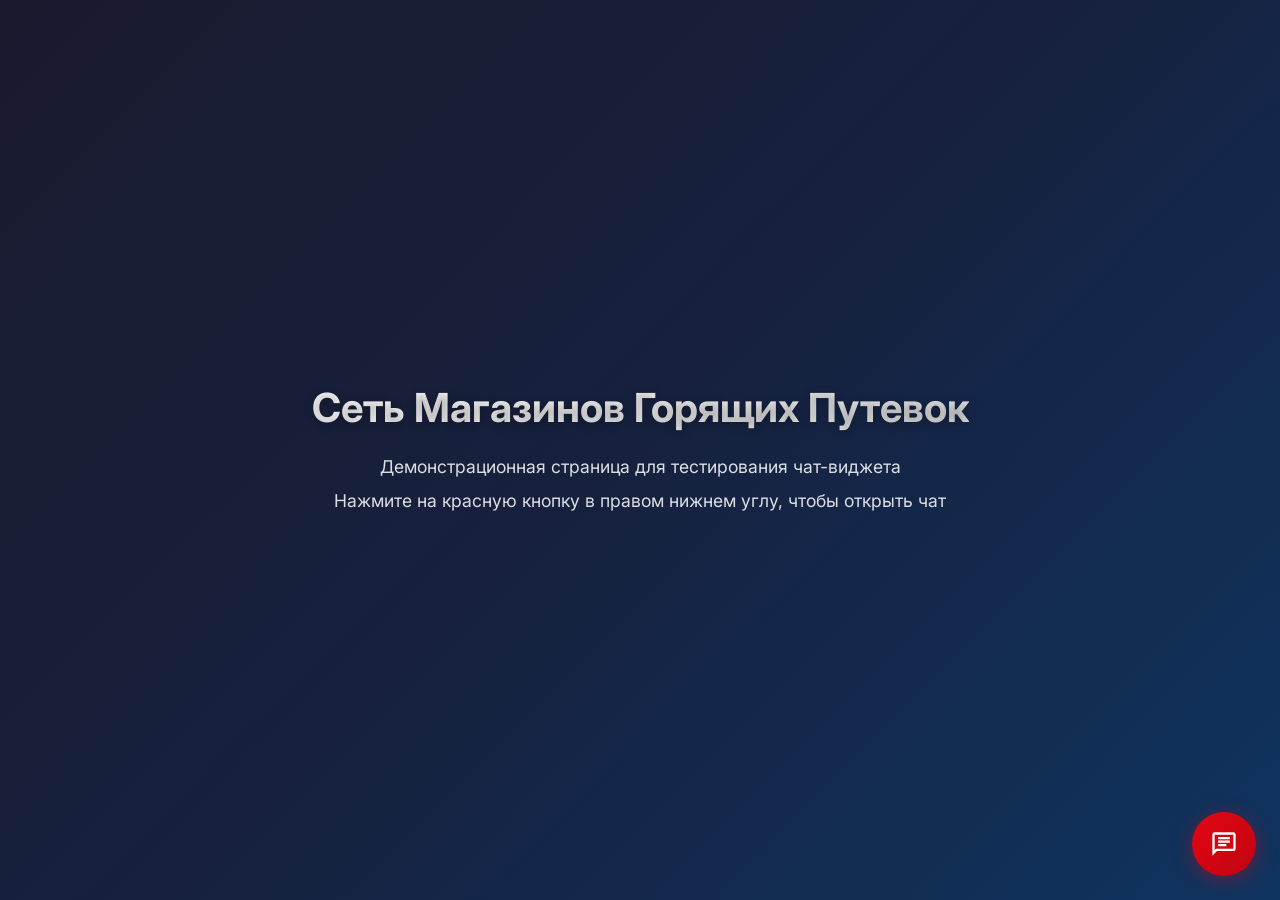
<file: frontend/index.html>
<!DOCTYPE html>
<html lang="ru">
<head>
    <meta charset="UTF-8">
    <meta name="viewport" content="width=device-width, initial-scale=1.0">
    <title>МГП - Сеть Магазинов Горящих Путевок</title>
    <link rel="stylesheet" href="/frontend/styles.css">
    <link rel="preconnect" href="https://fonts.googleapis.com">
    <link rel="preconnect" href="https://fonts.gstatic.com" crossorigin>
    <link href="https://fonts.googleapis.com/css2?family=Inter:wght@400;500;600;700&display=swap" rel="stylesheet">
</head>
<body>
    <!-- Демо-страница для тестирования виджета -->
    <div class="demo-page">
        <h1>Сеть Магазинов Горящих Путевок</h1>
        <p>Демонстрационная страница для тестирования чат-виджета</p>
        <p>Нажмите на красную кнопку в правом нижнем углу, чтобы открыть чат</p>
    </div>

    <!-- ============================================ -->
    <!-- ВИДЖЕТ ЧАТА МГП -->
    <!-- ============================================ -->
    
    <!-- Кнопка открытия чата (Launcher) -->
    <button class="chat-launcher" id="chatLauncher" aria-label="Открыть чат">
        <svg class="launcher-icon" viewBox="0 0 24 24" fill="none" xmlns="http://www.w3.org/2000/svg">
            <path d="M20 2H4C2.9 2 2 2.9 2 4V22L6 18H20C21.1 18 22 17.1 22 16V4C22 2.9 21.1 2 20 2ZM20 16H5.17L4 17.17V4H20V16Z" fill="currentColor"/>
            <path d="M7 9H17V11H7V9ZM7 6H17V8H7V6ZM7 12H14V14H7V12Z" fill="currentColor"/>
        </svg>
        <svg class="launcher-close" viewBox="0 0 24 24" fill="none" xmlns="http://www.w3.org/2000/svg">
            <path d="M19 6.41L17.59 5L12 10.59L6.41 5L5 6.41L10.59 12L5 17.59L6.41 19L12 13.41L17.59 19L19 17.59L13.41 12L19 6.41Z" fill="currentColor"/>
        </svg>
    </button>

    <!-- Окно чата -->
    <div class="chat-widget" id="chatWidget">
        <!-- Хедер -->
        <div class="chat-header">
            <div class="chat-header-info">
                <div class="chat-logo">
                    <svg viewBox="0 0 24 24" fill="currentColor">
                        <path d="M12 2C6.48 2 2 6.48 2 12s4.48 10 10 10 10-4.48 10-10S17.52 2 12 2zm-1 17.93c-3.95-.49-7-3.85-7-7.93 0-.62.08-1.21.21-1.79L9 15v1c0 1.1.9 2 2 2v1.93zm6.9-2.54c-.26-.81-1-1.39-1.9-1.39h-1v-3c0-.55-.45-1-1-1H8v-2h2c.55 0 1-.45 1-1V7h2c1.1 0 2-.9 2-2v-.41c2.93 1.19 5 4.06 5 7.41 0 2.08-.8 3.97-2.1 5.39z"/>
                    </svg>
                </div>
                <div class="chat-title">
                    <span class="chat-title-main">Сеть Магазинов</span>
                    <span class="chat-title-sub">Горящих Путевок</span>
                </div>
            </div>
            <button class="chat-new" data-action="new-chat" aria-label="Новый чат" title="Новый чат">
                <svg viewBox="0 0 24 24" fill="currentColor">
                    <path d="M17.65 6.35A7.958 7.958 0 0 0 12 4C7.58 4 4.01 7.58 4.01 12S7.58 20 12 20c3.73 0 6.84-2.55 7.73-6h-2.08A5.99 5.99 0 0 1 12 18c-3.31 0-6-2.69-6-6s2.69-6 6-6c1.66 0 3.14.69 4.22 1.78L13 11h7V4l-2.35 2.35z"/>
                </svg>
            </button>
            <button class="chat-close" id="chatClose" aria-label="Закрыть чат">
                <svg viewBox="0 0 24 24" fill="currentColor">
                    <path d="M19 6.41L17.59 5L12 10.59L6.41 5L5 6.41L10.59 12L5 17.59L6.41 19L12 13.41L17.59 19L19 17.59L13.41 12L19 6.41Z"/>
                </svg>
            </button>
        </div>

        <!-- Область сообщений -->
        <div class="chat-messages" id="chatMessages">
            <!-- Приветственное сообщение -->
            <div class="message bot-message">
                <div class="message-avatar">
                    <svg viewBox="0 0 24 24" fill="currentColor">
                        <path d="M12 2C6.48 2 2 6.48 2 12s4.48 10 10 10 10-4.48 10-10S17.52 2 12 2zm-1 17.93c-3.95-.49-7-3.85-7-7.93 0-.62.08-1.21.21-1.79L9 15v1c0 1.1.9 2 2 2v1.93zm6.9-2.54c-.26-.81-1-1.39-1.9-1.39h-1v-3c0-.55-.45-1-1-1H8v-2h2c.55 0 1-.45 1-1V7h2c1.1 0 2-.9 2-2v-.41c2.93 1.19 5 4.06 5 7.41 0 2.08-.8 3.97-2.1 5.39z"/>
                    </svg>
                </div>
                <div class="message-content">
                    <div class="message-bubble">
                        👋 Здравствуйте! Я — ИИ-ассистент туристического агентства МГП.<br><br>
                        Я помогу вам:<br>
                        • 🔍 Подобрать тур по вашим параметрам<br>
                        • 🔥 Найти горящие предложения<br>
                        • ❓ Ответить на вопросы о визах, оплате, документах<br><br>
                        <strong>Куда бы вы хотели поехать?</strong>
                    </div>
                </div>
            </div>
            <!-- Сообщения будут добавляться сюда -->
        </div>

        <!-- Индикатор набора текста -->
        <div class="typing-indicator" id="typingIndicator">
            <div class="message-avatar">
                <svg viewBox="0 0 24 24" fill="currentColor">
                    <path d="M12 2C6.48 2 2 6.48 2 12s4.48 10 10 10 10-4.48 10-10S17.52 2 12 2zm-1 17.93c-3.95-.49-7-3.85-7-7.93 0-.62.08-1.21.21-1.79L9 15v1c0 1.1.9 2 2 2v1.93zm6.9-2.54c-.26-.81-1-1.39-1.9-1.39h-1v-3c0-.55-.45-1-1-1H8v-2h2c.55 0 1-.45 1-1V7h2c1.1 0 2-.9 2-2v-.41c2.93 1.19 5 4.06 5 7.41 0 2.08-.8 3.97-2.1 5.39z"/>
                </svg>
            </div>
            <div class="typing-content">
                <div class="typing-dots">
                    <span></span>
                    <span></span>
                    <span></span>
                </div>
                <span class="typing-status" id="typingStatus"></span>
            </div>
        </div>

        <!-- Футер с полем ввода -->
        <div class="chat-footer">
            <form class="chat-form" id="chatForm">
                <input 
                    type="text" 
                    class="chat-input" 
                    id="chatInput" 
                    placeholder="Введите ваш запрос..."
                    autocomplete="off"
                >
                <button type="submit" class="chat-send" id="chatSend" aria-label="Отправить">
                    <svg viewBox="0 0 24 24" fill="currentColor">
                        <path d="M2.01 21L23 12 2.01 3 2 10l15 2-15 2z"/>
                    </svg>
                </button>
            </form>
            <div class="chat-powered">
                Powered by <a href="https://ии-туризм.рф" target="_blank" rel="noopener">AIMPACT+</a>
            </div>
        </div>
    </div>

    <script src="/frontend/script.js"></script>
</body>
</html>
</file>
<file: frontend/styles.css>
/* ============================================
   MGP Chat Widget Styles
   Сеть Магазинов Горящих Путевок
   Production Version
   ============================================ */

/* CSS Variables */
:root {
    --mgp-red: #E30613;
    --mgp-red-dark: #c00510;
    --mgp-red-light: #ff1a27;
    --mgp-green: #27AE60;
    --mgp-green-dark: #1e8449;
    --mgp-green-light: #2ecc71;
    --mgp-blue: #E3F2FD;
    --mgp-blue-dark: #1976D2;
    --mgp-orange: #F39C12;
    --mgp-gold: #FFD700;
    --mgp-gray-light: #F8F9FA;
    --mgp-gray: #E0E0E0;
    --mgp-gray-medium: #BDBDBD;
    --mgp-gray-dark: #9E9E9E;
    --mgp-text: #2C3E50;
    --mgp-text-light: #7F8C8D;
    --mgp-text-muted: #95A5A6;
    --mgp-white: #FFFFFF;
    --mgp-shadow: 0 4px 20px rgba(0, 0, 0, 0.15);
    --mgp-shadow-light: 0 2px 8px rgba(0, 0, 0, 0.08);
    --mgp-shadow-card: 0 4px 16px rgba(0, 0, 0, 0.12);
    --mgp-shadow-hover: 0 8px 30px rgba(0, 0, 0, 0.18);
    --mgp-radius: 16px;
    --mgp-radius-sm: 10px;
    --mgp-radius-xs: 6px;
    --mgp-transition: all 0.3s cubic-bezier(0.4, 0, 0.2, 1);
    --mgp-transition-fast: all 0.15s ease;
}

/* Reset & Base */
* {
    margin: 0;
    padding: 0;
    box-sizing: border-box;
}

body {
    font-family: 'Inter', -apple-system, BlinkMacSystemFont, 'Segoe UI', Roboto, sans-serif;
    font-size: 14px;
    line-height: 1.5;
    color: var(--mgp-text);
    background: linear-gradient(135deg, #1a1a2e 0%, #16213e 50%, #0f3460 100%);
    min-height: 100vh;
}

/* Demo Page */
.demo-page {
    display: flex;
    flex-direction: column;
    align-items: center;
    justify-content: center;
    min-height: 100vh;
    padding: 20px;
    text-align: center;
    color: white;
}

.demo-page h1 {
    font-size: 2.5rem;
    font-weight: 700;
    margin-bottom: 16px;
    text-shadow: 0 2px 10px rgba(0, 0, 0, 0.3);
    background: linear-gradient(135deg, #fff 0%, #e0e0e0 100%);
    -webkit-background-clip: text;
    -webkit-text-fill-color: transparent;
    background-clip: text;
}

.demo-page p {
    font-size: 1.1rem;
    opacity: 0.85;
    margin-bottom: 8px;
}

/* ============================================
   LAUNCHER BUTTON
   ============================================ */
.chat-launcher {
    position: fixed;
    bottom: 24px;
    right: 24px;
    width: 64px;
    height: 64px;
    border-radius: 50%;
    background: linear-gradient(135deg, var(--mgp-red) 0%, var(--mgp-red-dark) 100%);
    border: none;
    cursor: pointer;
    box-shadow: 0 4px 20px rgba(227, 6, 19, 0.4);
    transition: var(--mgp-transition);
    z-index: 9999;
    display: flex;
    align-items: center;
    justify-content: center;
    color: white;
}

.chat-launcher:hover {
    transform: scale(1.08);
    box-shadow: 0 6px 30px rgba(227, 6, 19, 0.5);
}

.chat-launcher:active {
    transform: scale(0.95);
}

.chat-launcher svg {
    width: 28px;
    height: 28px;
    transition: var(--mgp-transition);
}

.launcher-icon {
    opacity: 1;
    transform: scale(1);
}

.launcher-close {
    position: absolute;
    opacity: 0;
    transform: scale(0.5) rotate(-90deg);
}

.chat-launcher.active .launcher-icon {
    opacity: 0;
    transform: scale(0.5) rotate(90deg);
}

.chat-launcher.active .launcher-close {
    opacity: 1;
    transform: scale(1) rotate(0);
}

/* ============================================
   CHAT WIDGET
   ============================================ */
.chat-widget {
    position: fixed;
    bottom: 100px;
    right: 24px;
    width: 420px;
    height: 650px;
    max-height: calc(100vh - 140px);
    background: var(--mgp-white);
    border-radius: var(--mgp-radius);
    box-shadow: var(--mgp-shadow);
    display: flex;
    flex-direction: column;
    overflow: hidden;
    z-index: 9998;
    opacity: 0;
    visibility: hidden;
    transform: translateY(20px) scale(0.95);
    transition: var(--mgp-transition);
}

.chat-widget.open {
    opacity: 1;
    visibility: visible;
    transform: translateY(0) scale(1);
}

/* ============================================
   CHAT HEADER
   ============================================ */
.chat-header {
    background: linear-gradient(135deg, var(--mgp-red) 0%, var(--mgp-red-dark) 100%);
    padding: 16px 20px;
    display: flex;
    align-items: center;
    gap: 8px;
    flex-shrink: 0;
}

.chat-header-info {
    flex: 1;
    display: flex;
    align-items: center;
    gap: 12px;
}

.chat-logo {
    width: 44px;
    height: 44px;
    background: rgba(255, 255, 255, 0.2);
    border-radius: 50%;
    display: flex;
    align-items: center;
    justify-content: center;
    backdrop-filter: blur(10px);
}

.chat-logo svg {
    width: 26px;
    height: 26px;
    color: white;
}

.chat-title {
    display: flex;
    flex-direction: column;
    color: white;
}

.chat-title-main {
    font-size: 15px;
    font-weight: 600;
    line-height: 1.2;
}

.chat-title-sub {
    font-size: 13px;
    font-weight: 500;
    opacity: 0.9;
}

.chat-new,
.chat-close {
    width: 36px;
    height: 36px;
    border: none;
    background: rgba(255, 255, 255, 0.15);
    border-radius: 50%;
    cursor: pointer;
    display: flex;
    align-items: center;
    justify-content: center;
    color: white;
    transition: var(--mgp-transition);
}

.chat-new:hover,
.chat-close:hover {
    background: rgba(255, 255, 255, 0.25);
}

.chat-close:hover {
    transform: rotate(90deg);
}

.chat-new svg,
.chat-close svg {
    width: 20px;
    height: 20px;
}

/* ============================================
   CHAT MESSAGES
   ============================================ */
.chat-messages {
    flex: 1;
    overflow-y: auto;
    padding: 20px;
    background: var(--mgp-gray-light);
    display: flex;
    flex-direction: column;
    gap: 16px;
}

/* Scrollbar styling */
.chat-messages::-webkit-scrollbar {
    width: 6px;
}

.chat-messages::-webkit-scrollbar-track {
    background: transparent;
}

.chat-messages::-webkit-scrollbar-thumb {
    background: var(--mgp-gray-medium);
    border-radius: 3px;
}

.chat-messages::-webkit-scrollbar-thumb:hover {
    background: var(--mgp-gray-dark);
}

/* ============================================
   MESSAGE BUBBLES
   ============================================ */
.message {
    display: flex;
    gap: 10px;
    max-width: 92%;
    animation: messageSlide 0.3s ease-out;
}

@keyframes messageSlide {
    from {
        opacity: 0;
        transform: translateY(10px);
    }
    to {
        opacity: 1;
        transform: translateY(0);
    }
}

.bot-message {
    align-self: flex-start;
}

.user-message {
    align-self: flex-end;
    flex-direction: row-reverse;
}

.message-avatar {
    width: 34px;
    height: 34px;
    border-radius: 50%;
    background: linear-gradient(135deg, var(--mgp-red) 0%, var(--mgp-red-dark) 100%);
    display: flex;
    align-items: center;
    justify-content: center;
    flex-shrink: 0;
    box-shadow: 0 2px 8px rgba(227, 6, 19, 0.25);
}

.message-avatar svg {
    width: 18px;
    height: 18px;
    color: white;
}

.user-message .message-avatar {
    background: linear-gradient(135deg, var(--mgp-blue-dark) 0%, #1565C0 100%);
    box-shadow: 0 2px 8px rgba(25, 118, 210, 0.25);
}

.user-message .message-avatar svg {
    color: white;
}

.message-content {
    display: flex;
    flex-direction: column;
    gap: 8px;
    max-width: 100%;
}

.message-bubble {
    padding: 12px 16px;
    border-radius: 18px;
    line-height: 1.55;
    word-wrap: break-word;
    font-size: 14px;
}

.bot-message .message-bubble {
    background: var(--mgp-white);
    border-bottom-left-radius: 6px;
    box-shadow: var(--mgp-shadow-light);
    color: var(--mgp-text);
}

.user-message .message-bubble {
    background: linear-gradient(135deg, var(--mgp-blue-dark) 0%, #1565C0 100%);
    border-bottom-right-radius: 6px;
    color: white;
}

.message-bubble strong {
    font-weight: 600;
}

/* Retry button inside error message */
.btn-retry {
    display: inline-flex;
    align-items: center;
    gap: 4px;
    margin-top: 8px;
    padding: 6px 14px;
    background: var(--mgp-red);
    color: white;
    border: none;
    border-radius: 16px;
    font-size: 12px;
    font-weight: 500;
    cursor: pointer;
    transition: var(--mgp-transition);
}

.btn-retry:hover {
    background: var(--mgp-red-dark);
    transform: scale(1.02);
}

.btn-new-chat {
    background: var(--mgp-text-light);
}

.btn-new-chat:hover {
    background: var(--mgp-text);
}

.error-actions {
    display: flex;
    gap: 8px;
    margin-top: 8px;
}

/* ============================================
   TYPING INDICATOR
   ============================================ */
.typing-indicator {
    display: none;
    align-items: flex-start;
    gap: 10px;
    padding: 8px 20px 6px;
    background: var(--mgp-gray-light);
    flex-shrink: 0;
    overflow: visible;
}

.typing-indicator.show {
    display: flex;
}

.typing-content {
    display: flex;
    flex-direction: column;
    gap: 4px;
    overflow: visible;
}

/* Typing status text for long waits */
.typing-status {
    display: none;
    font-size: 12px;
    line-height: 1.4;
    color: var(--mgp-text-muted);
    font-style: italic;
    animation: fadeIn 0.4s ease;
    white-space: nowrap;
    padding: 2px 0 4px;
}

.typing-dots {
    display: flex;
    gap: 4px;
    padding: 14px 18px;
    background: var(--mgp-white);
    border-radius: 18px;
    border-bottom-left-radius: 6px;
    box-shadow: var(--mgp-shadow-light);
}

.typing-dots span {
    width: 8px;
    height: 8px;
    background: var(--mgp-gray-dark);
    border-radius: 50%;
    animation: typingBounce 1.4s ease-in-out infinite;
}

.typing-dots span:nth-child(1) { animation-delay: 0s; }
.typing-dots span:nth-child(2) { animation-delay: 0.2s; }
.typing-dots span:nth-child(3) { animation-delay: 0.4s; }

@keyframes typingBounce {
    0%, 60%, 100% {
        transform: translateY(0);
        background: var(--mgp-gray-dark);
    }
    30% {
        transform: translateY(-8px);
        background: var(--mgp-red);
    }
}

/* ============================================
   TOUR CARDS CAROUSEL CONTAINER
   ============================================ */
.tour-cards-container {
    display: flex;
    flex-direction: column;
    gap: 12px;
    width: 100%;
    max-width: 100%;
}

.tour-cards-carousel {
    position: relative;
}

.tour-cards-wrapper {
    display: flex;
    flex-direction: row;
    gap: 12px;
    overflow-x: auto;
    overflow-y: hidden;
    padding: 4px 4px 12px 4px;
    scroll-snap-type: x mandatory;
    scroll-behavior: smooth;
    -webkit-overflow-scrolling: touch;
}

/* Hide scrollbar for cleaner look */
.tour-cards-wrapper::-webkit-scrollbar {
    height: 6px;
}

.tour-cards-wrapper::-webkit-scrollbar-track {
    background: var(--mgp-gray);
    border-radius: 3px;
}

.tour-cards-wrapper::-webkit-scrollbar-thumb {
    background: linear-gradient(90deg, var(--mgp-red), #ff6b6b);
    border-radius: 3px;
}

.tour-cards-wrapper::-webkit-scrollbar-thumb:hover {
    background: var(--mgp-red-dark);
}

/* Firefox scrollbar */
.tour-cards-wrapper {
    scrollbar-width: thin;
    scrollbar-color: var(--mgp-red) var(--mgp-gray);
}

/* Navigation Arrows */
.tour-cards-nav-arrows {
    display: none;
    position: absolute;
    top: 50%;
    left: 0;
    right: 0;
    transform: translateY(-50%);
    pointer-events: none;
    z-index: 10;
}

.tour-cards-nav-arrows button {
    position: absolute;
    width: 28px;
    height: 28px;
    border-radius: 50%;
    background: rgba(255, 255, 255, 0.92);
    border: 1px solid var(--mgp-gray);
    box-shadow: 0 2px 6px rgba(0, 0, 0, 0.12);
    cursor: pointer;
    pointer-events: auto;
    display: flex;
    align-items: center;
    justify-content: center;
    font-size: 16px;
    color: var(--mgp-text);
    transition: var(--mgp-transition);
}

.tour-cards-nav-arrows button:hover {
    background: var(--mgp-red);
    color: white;
    border-color: var(--mgp-red);
    transform: scale(1.1);
}

.tour-cards-nav-arrows button:disabled {
    opacity: 0.3;
    cursor: not-allowed;
    transform: none;
}

.tour-cards-nav-arrows .nav-prev {
    left: 4px;
}

.tour-cards-nav-arrows .nav-next {
    right: 4px;
}

/* Show arrows on desktop only */
@media (min-width: 768px) {
    .tour-cards-nav-arrows {
        display: block;
    }
    
    .tour-cards-carousel:hover > .tour-cards-nav-arrows button,
    .tour-cards-extra:hover > .tour-cards-nav-arrows button {
        opacity: 1;
    }
}

/* ============================================
   TOUR CARD - COMPACT DESIGN (CAROUSEL)
   ============================================ */
.tour-card {
    min-width: 240px;
    width: 240px;
    max-width: 240px;
    flex-shrink: 0;
    scroll-snap-align: start;
    background: var(--mgp-white);
    border-radius: 10px;
    box-shadow: 0 2px 8px rgba(0, 0, 0, 0.08);
    overflow: hidden;
    transition: var(--mgp-transition);
    border: 1px solid rgba(0, 0, 0, 0.06);
}

/* On mobile, cards take 80% width so next card peeks */
@media (max-width: 767px) {
    .tour-card {
        min-width: 75%;
        width: 75%;
        max-width: 75%;
        scroll-snap-align: center;
    }
}

.tour-card:hover {
    transform: translateY(-2px);
    box-shadow: 0 4px 12px rgba(0, 0, 0, 0.12);
}

/* Card Image - COMPACT */
.tour-card-image-container {
    position: relative;
    width: 100%;
    height: 130px;
    overflow: hidden;
    background: linear-gradient(135deg, #1a1a2e 0%, #16213e 100%);
}

.tour-card-image {
    width: 100%;
    height: 100%;
    object-fit: cover;
    transition: transform 0.4s ease;
}

.tour-card:hover .tour-card-image {
    transform: scale(1.05);
}

.tour-card-image.placeholder {
    display: flex;
    align-items: center;
    justify-content: center;
    color: rgba(255, 255, 255, 0.7);
    font-size: 40px;
    background: linear-gradient(135deg, #2c3e50 0%, #3498db 100%);
}

/* Image Badge - Stars (COMPACT) */
.tour-card-badge {
    position: absolute;
    top: 8px;
    left: 8px;
    background: rgba(0, 0, 0, 0.7);
    backdrop-filter: blur(6px);
    color: var(--mgp-gold);
    padding: 4px 8px;
    border-radius: 4px;
    font-size: 11px;
    font-weight: 600;
    letter-spacing: 0.5px;
}

/* Rating Badge (COMPACT) */
.tour-card-rating {
    position: absolute;
    top: 8px;
    right: 8px;
    background: rgba(39, 174, 96, 0.95);
    color: white;
    padding: 4px 6px;
    border-radius: 4px;
    font-size: 10px;
    font-weight: 700;
    display: flex;
    align-items: center;
    gap: 2px;
}

.tour-card-rating::before {
    content: "★";
    color: var(--mgp-gold);
    font-size: 9px;
}

/* Operator Badge (COMPACT) */
.tour-card-operator {
    position: absolute;
    bottom: 8px;
    right: 8px;
    background: rgba(255, 255, 255, 0.95);
    color: var(--mgp-text);
    padding: 3px 6px;
    border-radius: 4px;
    font-size: 9px;
    font-weight: 500;
    box-shadow: 0 1px 4px rgba(0, 0, 0, 0.15);
}

/* Card Body (COMPACT) */
.tour-card-body {
    padding: 10px 12px 12px;
}

/* Hotel Name (COMPACT) */
.tour-card-hotel {
    font-size: 13px;
    font-weight: 700;
    color: var(--mgp-text);
    margin-bottom: 2px;
    line-height: 1.25;
    display: -webkit-box;
    -webkit-line-clamp: 2;
    -webkit-box-orient: vertical;
    overflow: hidden;
}

/* Location (COMPACT) */
.tour-card-location {
    font-size: 11px;
    color: var(--mgp-text-light);
    margin-bottom: 8px;
    display: flex;
    align-items: center;
    gap: 4px;
}

.tour-card-location .icon {
    color: var(--mgp-red);
    font-size: 12px;
}

/* Info Grid */
/* Info Grid (COMPACT) */
.tour-card-info {
    display: flex;
    flex-direction: column;
    gap: 4px;
    margin-bottom: 10px;
    padding: 8px;
    background: var(--mgp-gray-light);
    border-radius: 6px;
}

.tour-card-info-item {
    display: flex;
    align-items: center;
    gap: 6px;
}

.tour-card-info-item .icon {
    font-size: 12px;
    width: 16px;
    text-align: center;
    flex-shrink: 0;
}

.tour-card-info-item .label {
    display: none; /* Hide labels in compact mode */
}

.tour-card-info-item .value {
    font-size: 11px;
    color: var(--mgp-text);
    font-weight: 500;
    white-space: nowrap;
    overflow: hidden;
    text-overflow: ellipsis;
}

.tour-card-info-item.full-width {
    grid-column: 1 / -1;
}

/* Flight info highlight (COMPACT) */
.tour-card-info-item.highlight {
    background: linear-gradient(135deg, rgba(39, 174, 96, 0.12) 0%, rgba(46, 204, 113, 0.06) 100%);
    padding: 5px 6px;
    border-radius: 4px;
    margin: -2px -2px 2px -2px;
}

.tour-card-info-item.highlight .icon {
    color: var(--mgp-green);
}

.tour-card-info-item.highlight .value {
    color: var(--mgp-green);
    font-weight: 600;
}

/* Room type badge (COMPACT) */
.tour-card-info-item .value.room-badge {
    background: var(--mgp-gray);
    padding: 1px 5px;
    border-radius: 3px;
    font-size: 10px;
    display: inline-block;
}

/* Price Section (COMPACT) */
.tour-card-price-section {
    display: flex;
    align-items: flex-end;
    justify-content: space-between;
    margin-bottom: 10px;
    padding-bottom: 8px;
    border-bottom: 1px solid var(--mgp-gray);
}

.tour-card-price {
    display: flex;
    flex-direction: column;
}

.tour-card-price-value {
    font-size: 18px;
    font-weight: 800;
    color: var(--mgp-text);
    line-height: 1;
}

.tour-card-price-value .currency {
    font-size: 13px;
    font-weight: 600;
    margin-left: 1px;
}

.tour-card-price-label {
    font-size: 10px;
    color: var(--mgp-text-light);
    margin-top: 2px;
}

.tour-card-price-per-person {
    font-size: 10px;
    color: var(--mgp-text-muted);
    text-align: right;
}

.tour-card-price-per-person strong {
    color: var(--mgp-text-light);
    font-weight: 600;
}

/* Action Buttons */
/* Actions (COMPACT) */
.tour-card-actions {
    display: flex;
    flex-direction: column;
    gap: 6px;
}

.btn-book {
    display: flex;
    align-items: center;
    justify-content: center;
    gap: 5px;
    width: 100%;
    padding: 10px 12px;
    background: linear-gradient(135deg, var(--mgp-green) 0%, var(--mgp-green-dark) 100%);
    color: white;
    text-align: center;
    text-decoration: none;
    font-size: 12px;
    font-weight: 600;
    border-radius: 6px;
    border: none;
    cursor: pointer;
    transition: var(--mgp-transition);
    box-shadow: 0 2px 8px rgba(39, 174, 96, 0.25);
}

.btn-book:hover {
    background: linear-gradient(135deg, var(--mgp-green-light) 0%, var(--mgp-green) 100%);
    transform: translateY(-1px);
    box-shadow: 0 4px 12px rgba(39, 174, 96, 0.35);
}

.btn-book:active {
    transform: translateY(0);
}

.btn-details {
    display: flex;
    align-items: center;
    justify-content: center;
    gap: 4px;
    width: 100%;
    padding: 8px 12px;
    background: transparent;
    color: var(--mgp-red);
    text-align: center;
    text-decoration: none;
    font-size: 11px;
    font-weight: 500;
    border: 1px solid var(--mgp-red);
    border-radius: 6px;
    cursor: pointer;
    transition: var(--mgp-transition);
}

.btn-details:hover {
    background: var(--mgp-red);
    color: white;
}

/* Show More Button */
.btn-show-more {
    display: flex;
    align-items: center;
    justify-content: center;
    gap: 8px;
    width: 100%;
    padding: 14px 20px;
    background: var(--mgp-white);
    color: var(--mgp-text);
    text-align: center;
    font-size: 14px;
    font-weight: 600;
    border: 2px solid var(--mgp-gray);
    border-radius: var(--mgp-radius-sm);
    cursor: pointer;
    transition: var(--mgp-transition);
    margin-top: 8px;
}

.btn-show-more:hover {
    background: var(--mgp-gray-light);
    border-color: var(--mgp-gray-medium);
}

.btn-show-more .icon {
    font-size: 16px;
    transition: transform 0.3s ease;
}

.btn-show-more:hover .icon {
    transform: translateY(3px);
}

/* Extra cards block (shown after "Show more") */
.tour-cards-extra {
    position: relative;
    margin-top: 8px;
    padding-top: 10px;
    border-top: 1px solid var(--mgp-gray);
}

/* Request More Tours Button */
.btn-request-more {
    display: flex;
    align-items: center;
    justify-content: center;
    gap: 8px;
    width: 100%;
    padding: 12px 16px;
    background: linear-gradient(135deg, var(--mgp-red) 0%, var(--mgp-red-dark) 100%);
    color: white;
    text-align: center;
    font-size: 13px;
    font-weight: 600;
    border: none;
    border-radius: var(--mgp-radius-sm);
    cursor: pointer;
    transition: var(--mgp-transition);
    margin-top: 8px;
    box-shadow: 0 2px 8px rgba(227, 6, 19, 0.25);
}

.btn-request-more:hover {
    transform: translateY(-1px);
    box-shadow: 0 4px 12px rgba(227, 6, 19, 0.35);
}

.btn-request-more .icon {
    font-size: 14px;
}

/* Tour cards navigation hint */
.tour-cards-nav {
    display: flex;
    align-items: center;
    justify-content: space-between;
    padding: 8px 4px 0;
    gap: 8px;
}

.tour-cards-nav .tour-count {
    font-size: 12px;
    color: var(--mgp-text-muted);
    font-weight: 500;
}

.tour-cards-nav .swipe-hint {
    font-size: 11px;
    color: var(--mgp-text-muted);
    background: var(--mgp-gray);
    padding: 4px 10px;
    border-radius: 12px;
    animation: pulseHint 2s ease-in-out infinite;
}

@keyframes pulseHint {
    0%, 100% { opacity: 0.6; }
    50% { opacity: 1; }
}

/* ============================================
   CHAT FOOTER
   ============================================ */
.chat-footer {
    padding: 16px;
    background: var(--mgp-white);
    border-top: 1px solid var(--mgp-gray);
    flex-shrink: 0;
}

.chat-form {
    display: flex;
    gap: 10px;
    align-items: center;
}

.chat-input {
    flex: 1;
    padding: 14px 18px;
    border: 2px solid var(--mgp-gray);
    border-radius: 26px;
    font-size: 14px;
    font-family: inherit;
    outline: none;
    transition: var(--mgp-transition);
    background: var(--mgp-gray-light);
}

.chat-input:focus {
    border-color: var(--mgp-red);
    background: var(--mgp-white);
    box-shadow: 0 0 0 4px rgba(227, 6, 19, 0.1);
}

.chat-input::placeholder {
    color: var(--mgp-gray-dark);
}

.chat-send {
    width: 48px;
    height: 48px;
    border: none;
    background: linear-gradient(135deg, var(--mgp-red) 0%, var(--mgp-red-dark) 100%);
    border-radius: 50%;
    cursor: pointer;
    display: flex;
    align-items: center;
    justify-content: center;
    color: white;
    transition: var(--mgp-transition);
    flex-shrink: 0;
    box-shadow: 0 4px 12px rgba(227, 6, 19, 0.3);
}

.chat-send:hover {
    transform: scale(1.08);
    box-shadow: 0 6px 20px rgba(227, 6, 19, 0.4);
}

.chat-send:active {
    transform: scale(0.95);
}

.chat-send:disabled {
    background: var(--mgp-gray);
    cursor: not-allowed;
    transform: none;
    box-shadow: none;
}

.chat-send svg {
    width: 22px;
    height: 22px;
}

.chat-powered {
    text-align: center;
    font-size: 11px;
    color: var(--mgp-text-muted);
    margin-top: 12px;
}

.chat-powered a {
    color: var(--mgp-red);
    font-weight: 600;
    text-decoration: none;
    transition: var(--mgp-transition-fast);
}

.chat-powered a:hover {
    text-decoration: underline;
    opacity: 0.85;
}

/* ============================================
   QUICK REPLIES
   ============================================ */
.quick-replies {
    display: flex;
    flex-wrap: wrap;
    gap: 8px;
    margin-top: 10px;
}

.quick-reply {
    padding: 10px 16px;
    background: var(--mgp-white);
    border: 2px solid var(--mgp-red);
    border-radius: 22px;
    font-size: 13px;
    font-weight: 500;
    color: var(--mgp-red);
    cursor: pointer;
    transition: var(--mgp-transition);
}

.quick-reply:hover {
    background: var(--mgp-red);
    color: white;
    transform: translateY(-2px);
}

/* ============================================
   RESPONSIVE DESIGN
   ============================================ */
@media (max-width: 480px) {
    .chat-launcher {
        bottom: 16px;
        right: 16px;
        width: 58px;
        height: 58px;
    }

    .chat-widget {
        bottom: 0;
        right: 0;
        left: 0;
        width: 100%;
        height: 100%;
        max-height: 100vh;
        border-radius: 0;
    }

    .chat-widget.open {
        transform: translateY(0);
    }

    .demo-page h1 {
        font-size: 1.8rem;
    }

    .demo-page p {
        font-size: 1rem;
    }

    .tour-cards-container {
        max-width: 100%;
    }

    .tour-card-image-container {
        height: 160px;
    }

    .tour-card-price-value {
        font-size: 22px;
    }

    .chat-header {
        padding: 14px 16px;
    }

    .chat-messages {
        padding: 16px;
    }

    .chat-footer {
        padding: 12px 16px;
    }

    .chat-input {
        padding: 12px 16px;
    }

    .chat-send {
        width: 44px;
        height: 44px;
    }
}

/* Tablet */
@media (min-width: 481px) and (max-width: 768px) {
    .chat-widget {
        width: 380px;
        height: 600px;
    }
}

/* ============================================
   ANIMATIONS
   ============================================ */
@keyframes fadeIn {
    from { opacity: 0; }
    to { opacity: 1; }
}

@keyframes slideUp {
    from {
        opacity: 0;
        transform: translateY(20px);
    }
    to {
        opacity: 1;
        transform: translateY(0);
    }
}

@keyframes pulse {
    0%, 100% {
        box-shadow: 0 0 0 0 rgba(227, 6, 19, 0.5);
    }
    50% {
        box-shadow: 0 0 0 15px rgba(227, 6, 19, 0);
    }
}

.chat-launcher:not(.active) {
    animation: pulse 2s infinite;
}

/* Card loading animation */
@keyframes cardSlideIn {
    from {
        opacity: 0;
        transform: translateY(20px) scale(0.95);
    }
    to {
        opacity: 1;
        transform: translateY(0) scale(1);
    }
}

.tour-card {
    animation: cardSlideIn 0.4s ease-out backwards;
}

.tour-card:nth-child(2) { animation-delay: 0.1s; }
.tour-card:nth-child(3) { animation-delay: 0.2s; }
.tour-card:nth-child(4) { animation-delay: 0.3s; }
.tour-card:nth-child(5) { animation-delay: 0.4s; }

/* ============================================
   IMAGE LOADING STATE
   ============================================ */
.tour-card-image.loading {
    background: linear-gradient(90deg, #f0f0f0 25%, #e0e0e0 50%, #f0f0f0 75%);
    background-size: 200% 100%;
    animation: shimmer 1.5s infinite;
}

@keyframes shimmer {
    0% { background-position: 200% 0; }
    100% { background-position: -200% 0; }
}

/* ============================================
   DARK MODE (optional)
   ============================================ */
@media (prefers-color-scheme: dark) {
    /* Widget stays light for contrast */
}

/* ============================================
   PRINT STYLES
   ============================================ */
@media print {
    .chat-widget,
    .chat-launcher {
        display: none !important;
    }
}
</file>
